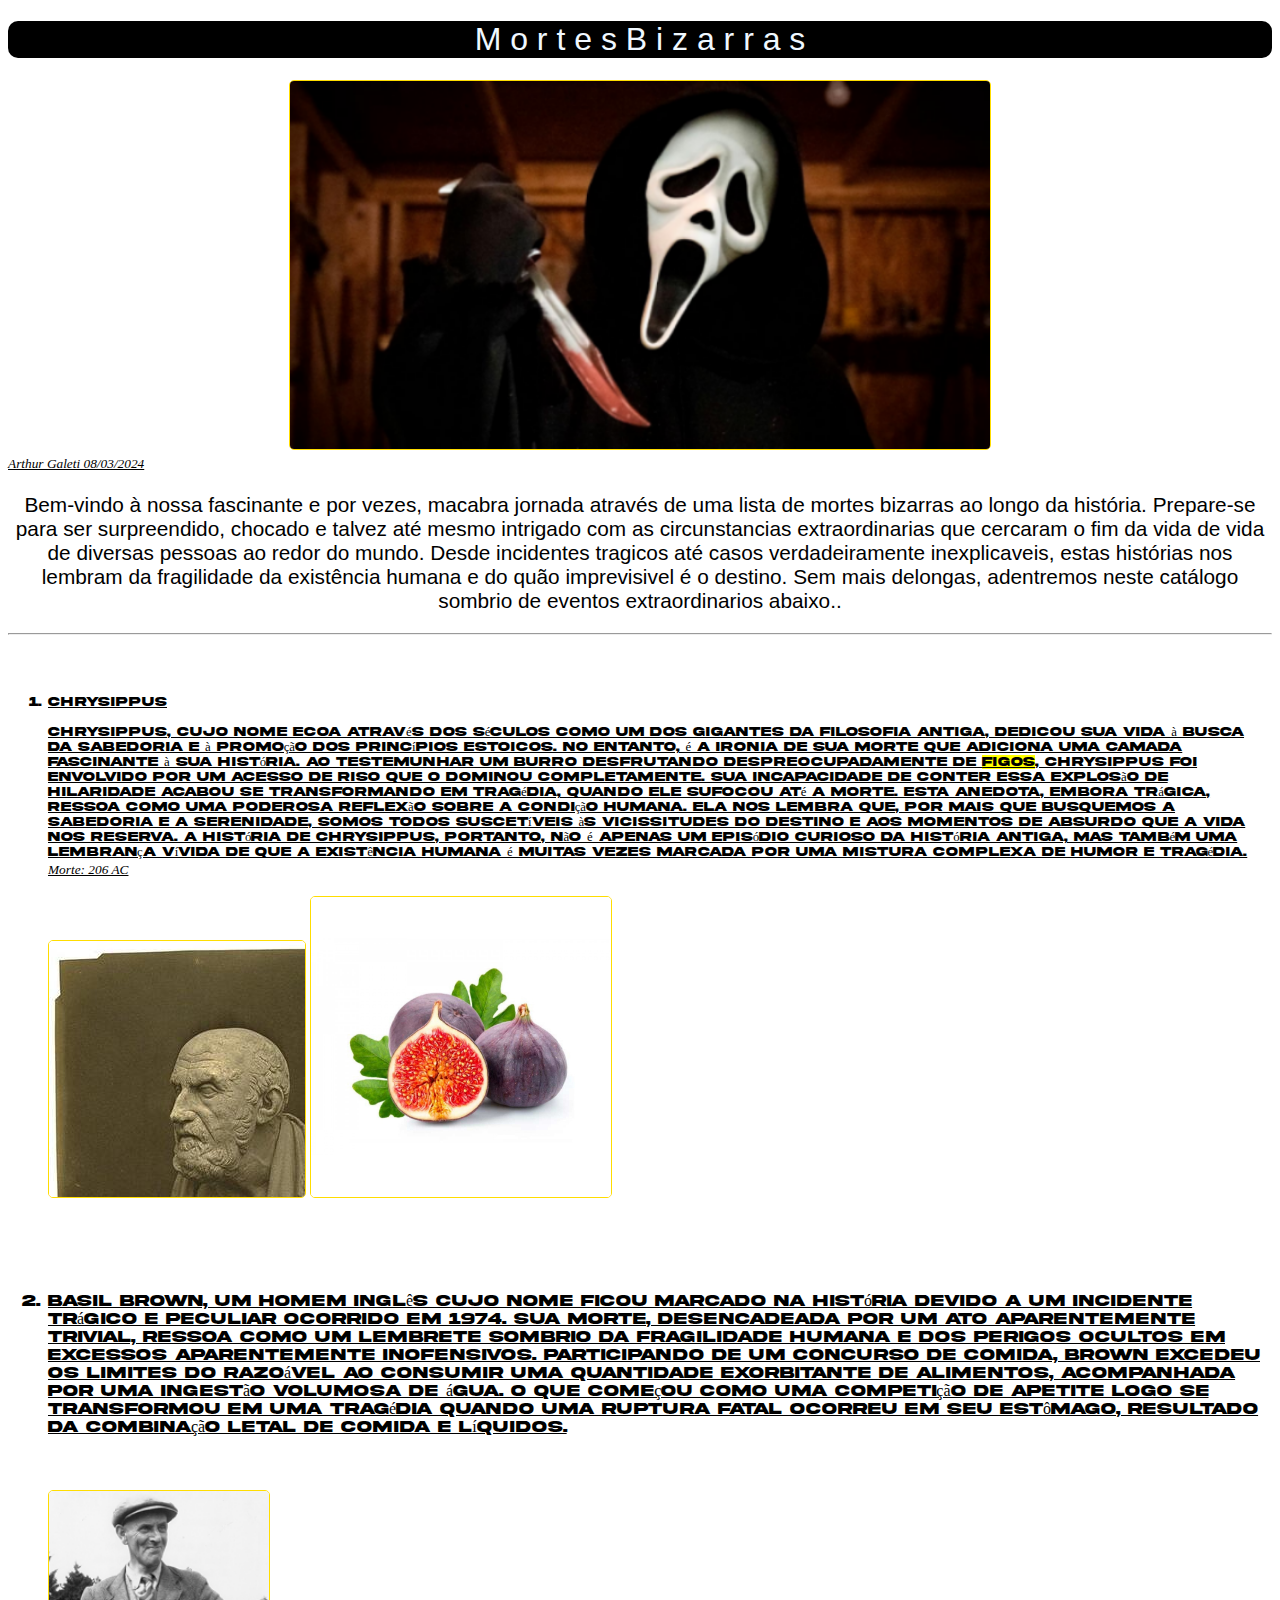
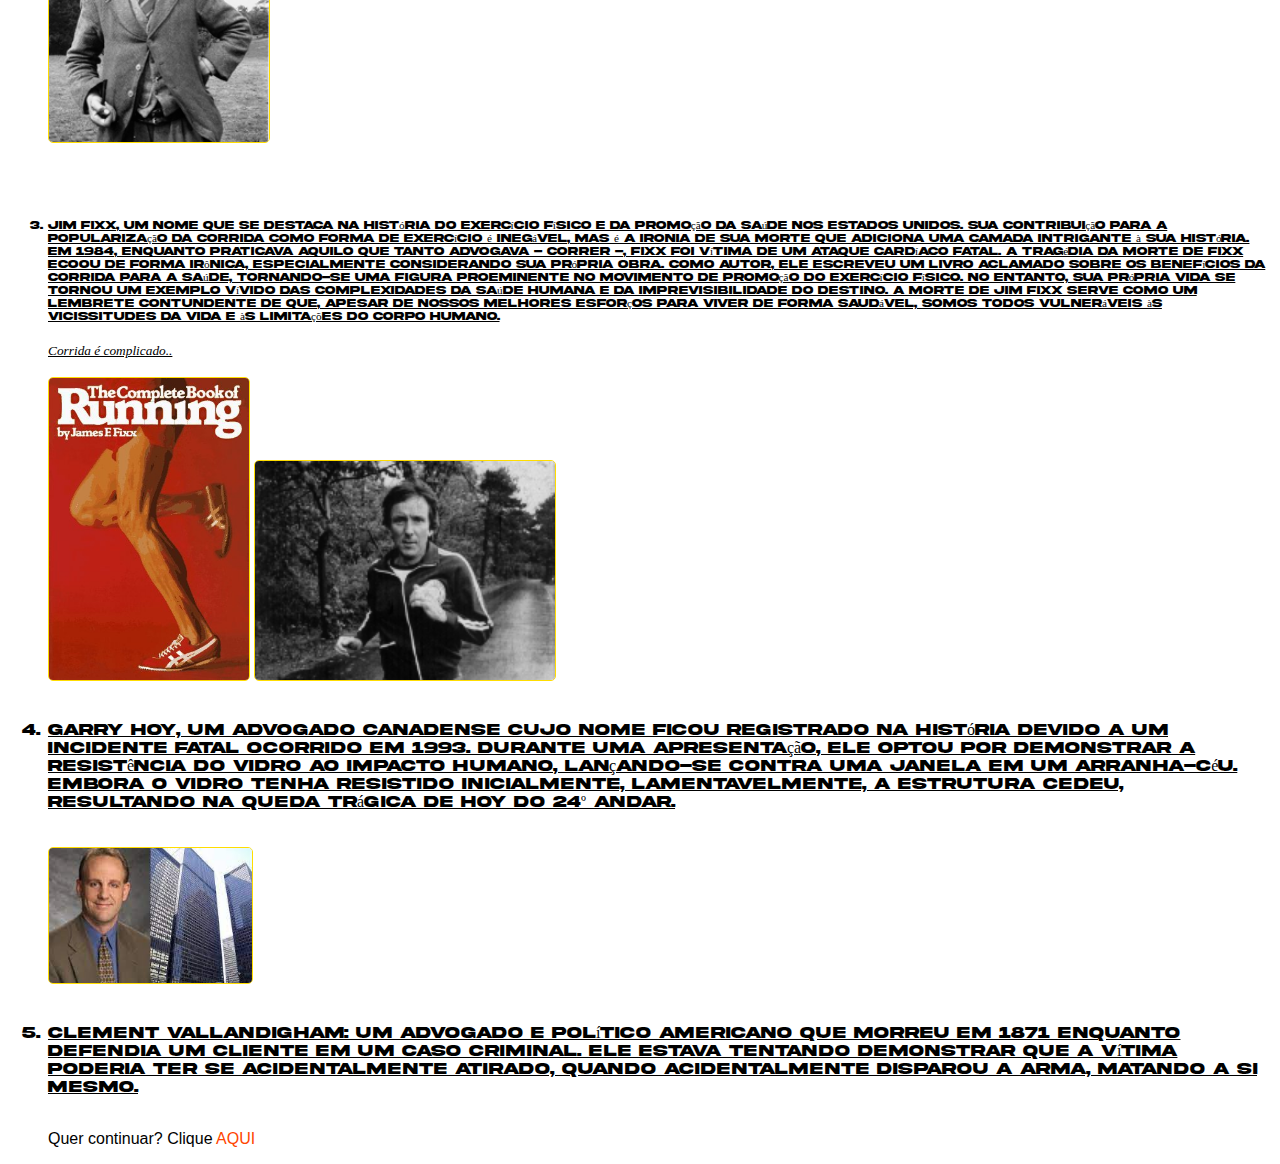
<file: trabalhos/site m/index.html>
<!DOCTYPE html>
<html lang="pt-br">
<head>
    <meta charset="UTF-8">
    <meta name="viewport" content="width=device-width, initial-scale=1.0">
    <title>Curiosidades Mortiferas</title>
    <link rel="shortcut icon" href="Nova pasta/icon.ico.jpg" type="image/x-icon">
    <link rel="stylesheet" href="style.css">

</head>
<body>
    <h1 style="border-radius: 10px;"> M o r t e s  B i z a r r a s </h1>
     <!--h1:hover {
            color: rgb(255, 0, 0)
           
    <h1 id="principal">Iceberg</h1>-->
    <!--id # e class .-->
    <!--tag span -->

    <div id="principal"> <img src="Nova pasta/panico.jpg" alt="Nova pasta/panico1.jpg"></div>


    <small>Arthur Galeti 08/03/2024</small>
    
    <p class="introducao">Bem-vindo à nossa fascinante e por vezes, macabra jornada através de uma lista de mortes bizarras ao longo da história. Prepare-se para ser surpreendido, chocado e talvez até mesmo intrigado com as circunstancias extraordinarias que cercaram o fim da vida de vida de diversas pessoas ao redor do mundo. Desde incidentes tragicos até casos verdadeiramente inexplicaveis, estas histórias nos lembram da fragilidade da existência humana e do quão imprevisivel é o destino. Sem mais delongas, adentremos neste catálogo sombrio de eventos extraordinarios abaixo..</p>
    <hr>
        <br>
        <br>
        <ol>
        <li style="font-size: 0.8em;">Chrysippus <br><br> Chrysippus, cujo nome ecoa através dos séculos como um dos gigantes da filosofia antiga, dedicou sua vida à busca da sabedoria e à promoção dos princípios estoicos. No entanto, é a ironia de sua morte que adiciona uma camada fascinante à sua história. Ao testemunhar um burro desfrutando despreocupadamente de <mark>figos</mark>, Chrysippus foi envolvido por um acesso de riso que o dominou completamente. Sua incapacidade de conter essa explosão de hilaridade acabou se transformando em tragédia, quando ele sufocou até a morte.

        Esta anedota, embora trágica, ressoa como uma poderosa reflexão sobre a condição humana. Ela nos lembra que, por mais que busquemos a sabedoria e a serenidade, somos todos suscetíveis às vicissitudes do destino e aos momentos de absurdo que a vida nos reserva. A história de Chrysippus, portanto, não é apenas um episódio curioso da história antiga, mas também uma lembrança vívida de que a existência humana é muitas vezes marcada por uma mistura complexa de humor e tragédia.</li>
        <small>Morte: 206 AC</small>
        <br>
        <br>
        <div>
            <img src="Nova pasta/default.jpg" alt="">
            <img src="Nova pasta/figos.jpg" alt="">
        </div>
        <br>
        <br>
        <br>
        <br>
        <br>
        <li>Basil Brown, um homem inglês cujo nome ficou marcado na história devido a um incidente trágico e peculiar ocorrido em 1974. Sua morte, desencadeada por um ato aparentemente trivial, ressoa como um lembrete sombrio da fragilidade humana e dos perigos ocultos em excessos aparentemente inofensivos. Participando de um concurso de comida, Brown excedeu os limites do razoável ao consumir uma quantidade exorbitante de alimentos, acompanhada por uma ingestão volumosa de água. O que começou como uma competição de apetite logo se transformou em uma tragédia quando uma ruptura fatal ocorreu em seu estômago, resultado da combinação letal de comida e líquidos.</li>
        <br>
        <br>
        <br>
        <div><img src="Nova pasta/basilbrown1resized_resized.png" alt=""></div>
        <br>
        <br>
        <br>
        <br>
        <li style="font-size: 0.7em;">
            Jim Fixx, um nome que se destaca na história do exercício físico e da promoção da saúde nos Estados Unidos. Sua contribuição para a popularização da corrida como forma de exercício é inegável, mas é a ironia de sua morte que adiciona uma camada intrigante à sua história. Em 1984, enquanto praticava aquilo que tanto advogava - correr -, Fixx foi vítima de um ataque cardíaco fatal.

            A tragédia da morte de Fixx ecoou de forma irônica, especialmente considerando sua própria obra. Como autor, ele escreveu um livro aclamado sobre os benefícios da corrida para a saúde, tornando-se uma figura proeminente no movimento de promoção do exercício físico. No entanto, sua própria vida se tornou um exemplo vívido das complexidades da saúde humana e da imprevisibilidade do destino. A morte de Jim Fixx serve como um lembrete contundente de que, apesar de nossos melhores esforços para viver de forma saudável, somos todos vulneráveis às vicissitudes da vida e às limitações do corpo humano.
        </li>
        <br>
        <small>Corrida é complicado..</small>
        <br>
        <br>
        <img src="Nova pasta/146115.jpg" alt="">
        <img src="Nova pasta/3456712_1.jpg" alt="">
        <br>
        <br>
        <br>
        <li>
            Garry Hoy, um advogado canadense cujo nome ficou registrado na história devido a um incidente fatal ocorrido em 1993. Durante uma apresentação, ele optou por demonstrar a resistência do vidro ao impacto humano, lançando-se contra uma janela em um arranha-céu. Embora o vidro tenha resistido inicialmente, lamentavelmente, a estrutura cedeu, resultando na queda trágica de Hoy do 24º andar. 
        </li>
        <br>
        <br>
        <img src="Nova pasta/download.jfif" style="height: 135px;" alt="">
        <br>
        <br>
        <br>
        <li>
            Clement Vallandigham: Um advogado e político americano que morreu em 1871 enquanto defendia um cliente em um caso criminal. Ele estava tentando demonstrar que a vítima poderia ter se acidentalmente atirado, quando acidentalmente disparou a arma, matando a si mesmo.
        </li>
        <br>
        <p>Quer continuar? Clique <a href="pag02.html">AQUI</a></p>
        
       


      

  
</body>
</html>
</file>
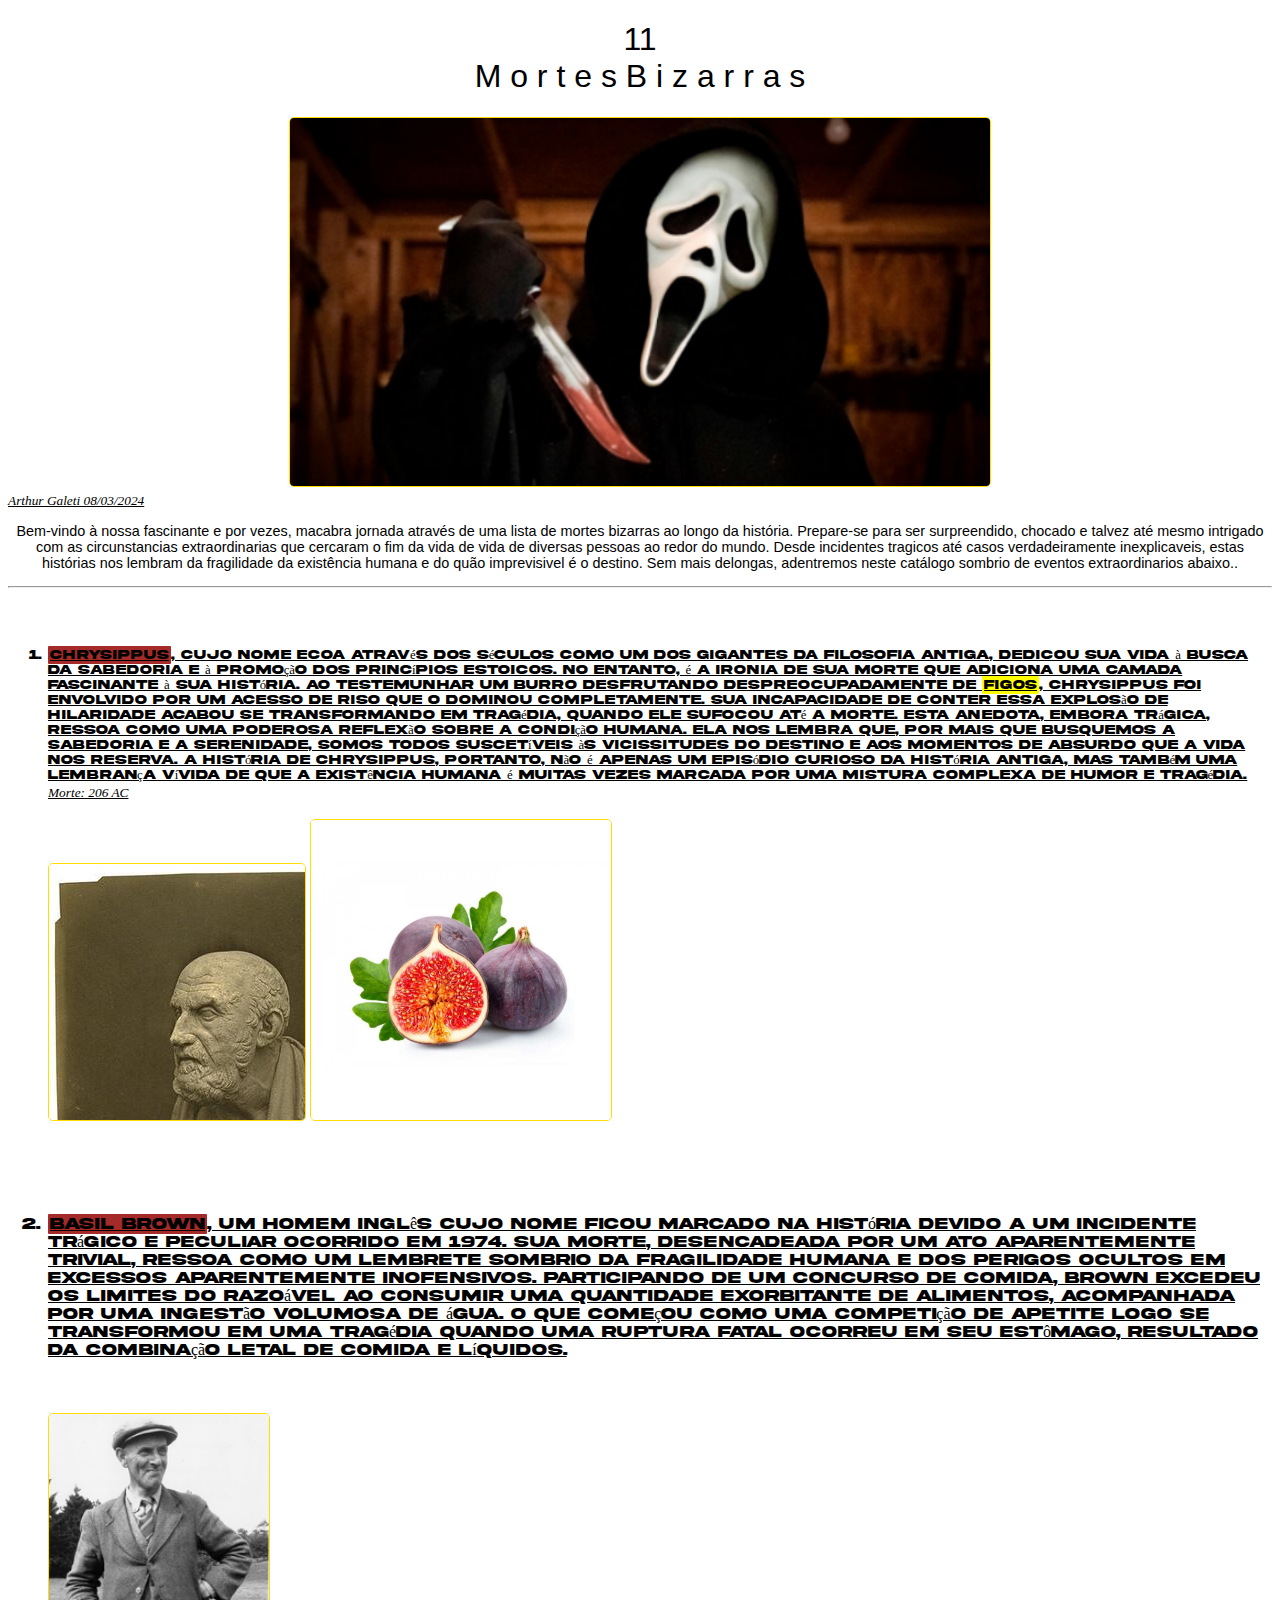
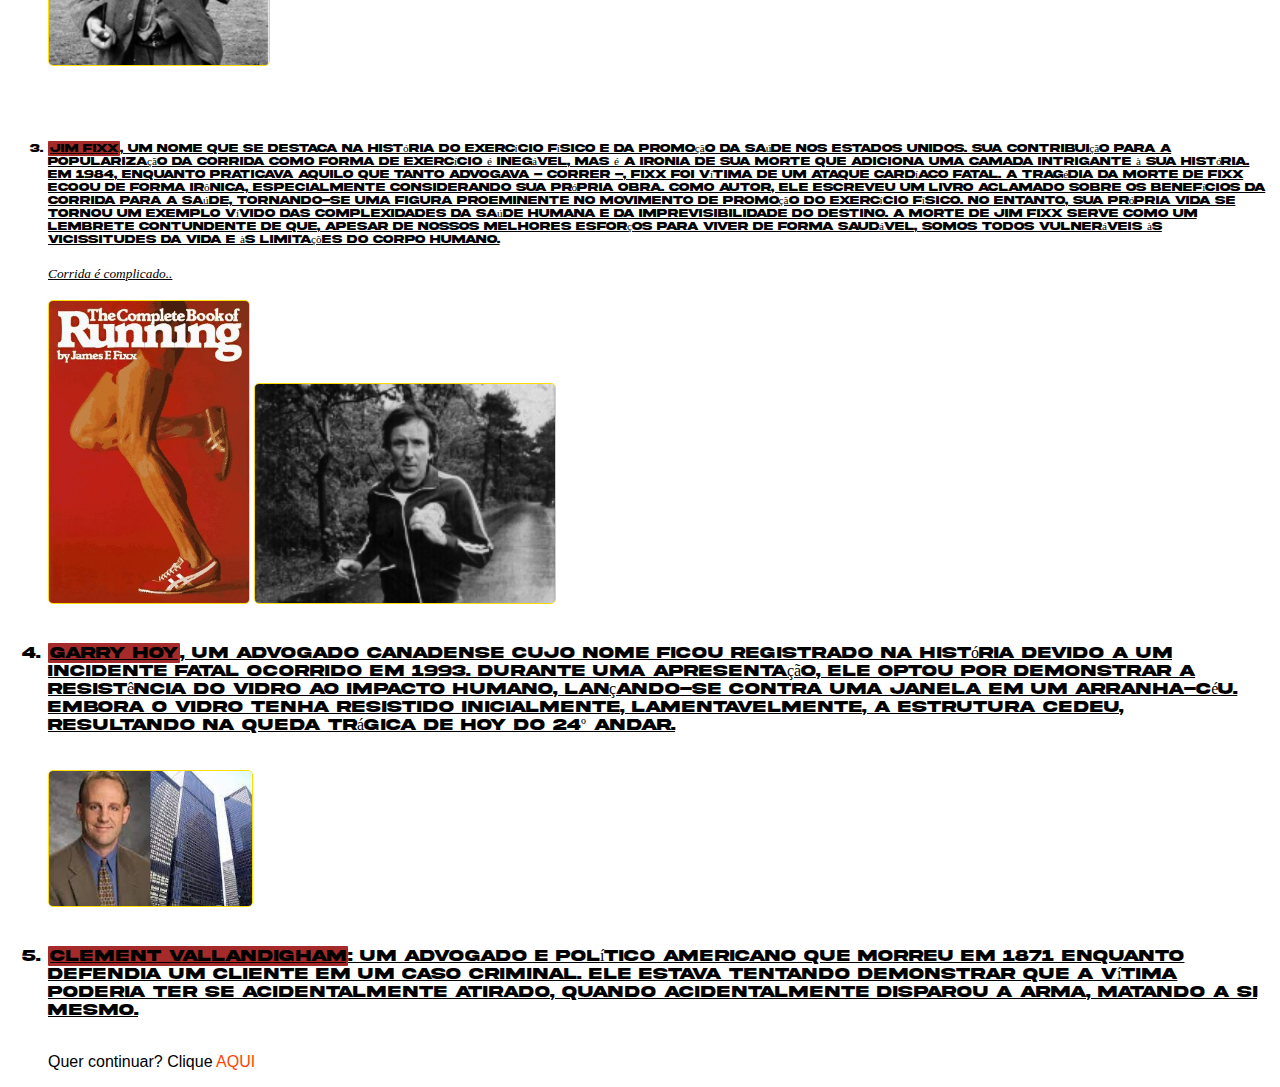
<file: trabalhos/site001/index.html>
<!DOCTYPE html>
<html lang="pt-br">
<head>
    <meta charset="UTF-8">
    <meta name="viewport" content="width=device-width, initial-scale=1.0">
    <title>11 mortes estranhas e reais</title>
    <link rel="shortcut icon" href="Nova pasta/icon.ico.jpg" type="image/x-icon">
    <link rel="stylesheet" href="style.css">

</head>
<body>
    <h1 style="border-radius: 10px;"> 11 <br>M o r t e s  B i z a r r a s </h1>
     <!--h1:hover {
            color: rgb(255, 0, 0)
           
    <h1 id="principal">Iceberg</h1>-->
    <!--id # e class .-->
    <!--tag span -->

    <div id="principal"> <img src="Nova pasta/panico.jpg" alt="Nova pasta/panico1.jpg"></div>


    <small>Arthur Galeti 08/03/2024</small>
    
    <p class="introducao" style="font-size: 0.9em;">Bem-vindo à nossa fascinante e por vezes, macabra jornada através de uma lista de mortes bizarras ao longo da história. Prepare-se para ser surpreendido, chocado e talvez até mesmo intrigado com as circunstancias extraordinarias que cercaram o fim da vida de vida de diversas pessoas ao redor do mundo. Desde incidentes tragicos até casos verdadeiramente inexplicaveis, estas histórias nos lembram da fragilidade da existência humana e do quão imprevisivel é o destino. Sem mais delongas, adentremos neste catálogo sombrio de eventos extraordinarios abaixo..</p>
    <hr>
        <br>
        <br>
        <ol>
        <li style="font-size: 0.8em;"><mark style="background-color: brown;">Chrysippus</mark>, cujo nome ecoa através dos séculos como um dos gigantes da filosofia antiga, dedicou sua vida à busca da sabedoria e à promoção dos princípios estoicos. No entanto, é a ironia de sua morte que adiciona uma camada fascinante à sua história. Ao testemunhar um burro desfrutando despreocupadamente de <mark>figos</mark>, Chrysippus foi envolvido por um acesso de riso que o dominou completamente. Sua incapacidade de conter essa explosão de hilaridade acabou se transformando em tragédia, quando ele sufocou até a morte.

        Esta anedota, embora trágica, ressoa como uma poderosa reflexão sobre a condição humana. Ela nos lembra que, por mais que busquemos a sabedoria e a serenidade, somos todos suscetíveis às vicissitudes do destino e aos momentos de absurdo que a vida nos reserva. A história de Chrysippus, portanto, não é apenas um episódio curioso da história antiga, mas também uma lembrança vívida de que a existência humana é muitas vezes marcada por uma mistura complexa de humor e tragédia.</li>
        <small>Morte: 206 AC</small>
        <br>
        <br>
        <div>
            <img src="Nova pasta/default.jpg" alt="">
            <img src="Nova pasta/figos.jpg" alt="">
        </div>
        <br>
        <br>
        <br>
        <br>
        <br>
        <li><mark style="background-color: brown;">Basil Brown</mark>, um homem inglês cujo nome ficou marcado na história devido a um incidente trágico e peculiar ocorrido em 1974. Sua morte, desencadeada por um ato aparentemente trivial, ressoa como um lembrete sombrio da fragilidade humana e dos perigos ocultos em excessos aparentemente inofensivos. Participando de um concurso de comida, Brown excedeu os limites do razoável ao consumir uma quantidade exorbitante de alimentos, acompanhada por uma ingestão volumosa de água. O que começou como uma competição de apetite logo se transformou em uma tragédia quando uma ruptura fatal ocorreu em seu estômago, resultado da combinação letal de comida e líquidos.</li>
        <br>
        <br>
        <br>
        <div><img src="Nova pasta/basilbrown1resized_resized.png" alt=""></div>
        <br>
        <br>
        <br>
        <br>
        <li style="font-size: 0.7em;">
            <mark style="background-color: brown;">Jim Fixx</mark>, um nome que se destaca na história do exercício físico e da promoção da saúde nos Estados Unidos. Sua contribuição para a popularização da corrida como forma de exercício é inegável, mas é a ironia de sua morte que adiciona uma camada intrigante à sua história. Em 1984, enquanto praticava aquilo que tanto advogava - correr -, Fixx foi vítima de um ataque cardíaco fatal.

            A tragédia da morte de Fixx ecoou de forma irônica, especialmente considerando sua própria obra. Como autor, ele escreveu um livro aclamado sobre os benefícios da corrida para a saúde, tornando-se uma figura proeminente no movimento de promoção do exercício físico. No entanto, sua própria vida se tornou um exemplo vívido das complexidades da saúde humana e da imprevisibilidade do destino. A morte de Jim Fixx serve como um lembrete contundente de que, apesar de nossos melhores esforços para viver de forma saudável, somos todos vulneráveis às vicissitudes da vida e às limitações do corpo humano.
        </li>
        <br>
        <small>Corrida é complicado..</small>
        <br>
        <br>
        <img src="Nova pasta/146115.jpg" alt="">
        <img src="Nova pasta/3456712_1.jpg" alt="">
        <br>
        <br>
        <br>
        <li>
            <mark style="background-color: brown;">Garry Hoy</mark>, um advogado canadense cujo nome ficou registrado na história devido a um incidente fatal ocorrido em 1993. Durante uma apresentação, ele optou por demonstrar a resistência do vidro ao impacto humano, lançando-se contra uma janela em um arranha-céu. Embora o vidro tenha resistido inicialmente, lamentavelmente, a estrutura cedeu, resultando na queda trágica de Hoy do 24º andar. 
        </li>
        <br>
        <br>
        <img src="Nova pasta/download.jfif" style="height: 135px;" alt="">
        <br>
        <br>
        <br>
        <li>
            <mark style="background-color: brown;">Clement Vallandigham</mark>: Um advogado e político americano que morreu em 1871 enquanto defendia um cliente em um caso criminal. Ele estava tentando demonstrar que a vítima poderia ter se acidentalmente atirado, quando acidentalmente disparou a arma, matando a si mesmo.
        </li>
        <br>
        <p>Quer continuar? Clique <a href="pag02.html">AQUI</a></p>
        
       


      

  
</body>
</html>
</file>
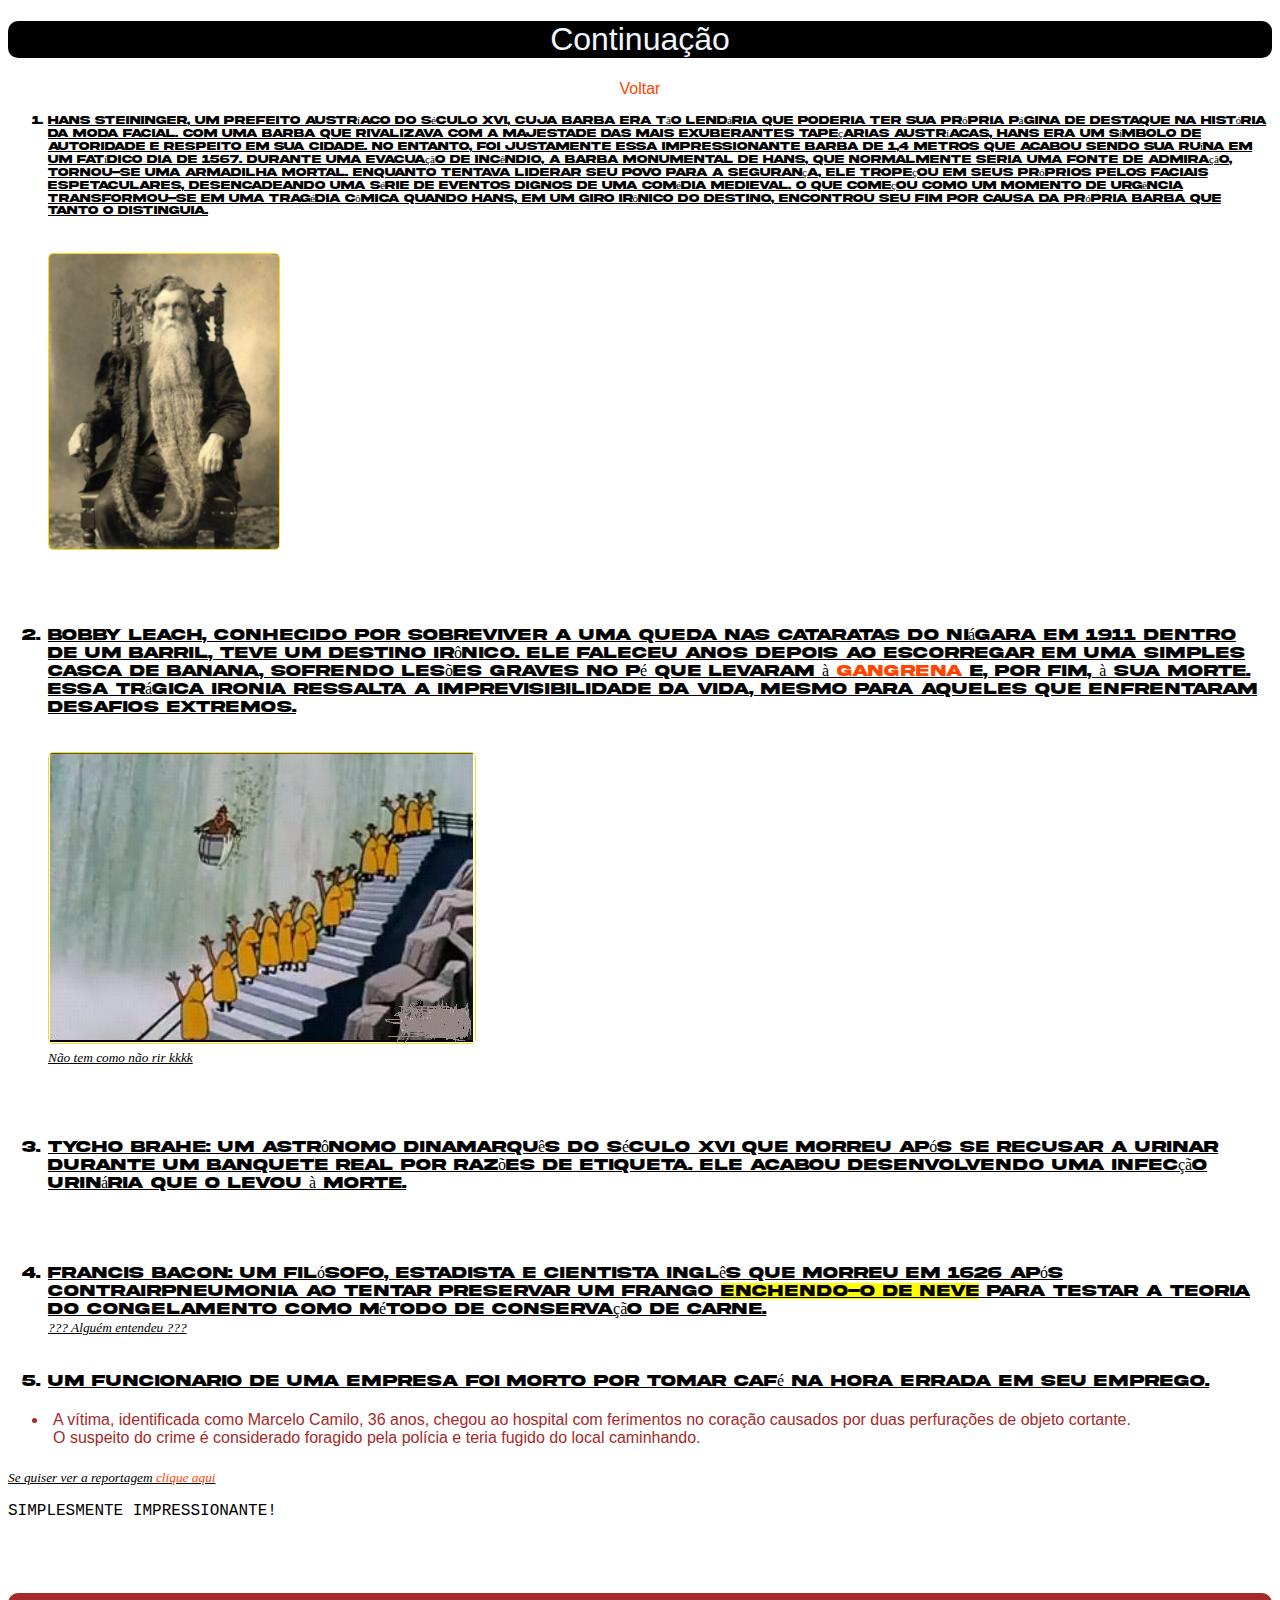
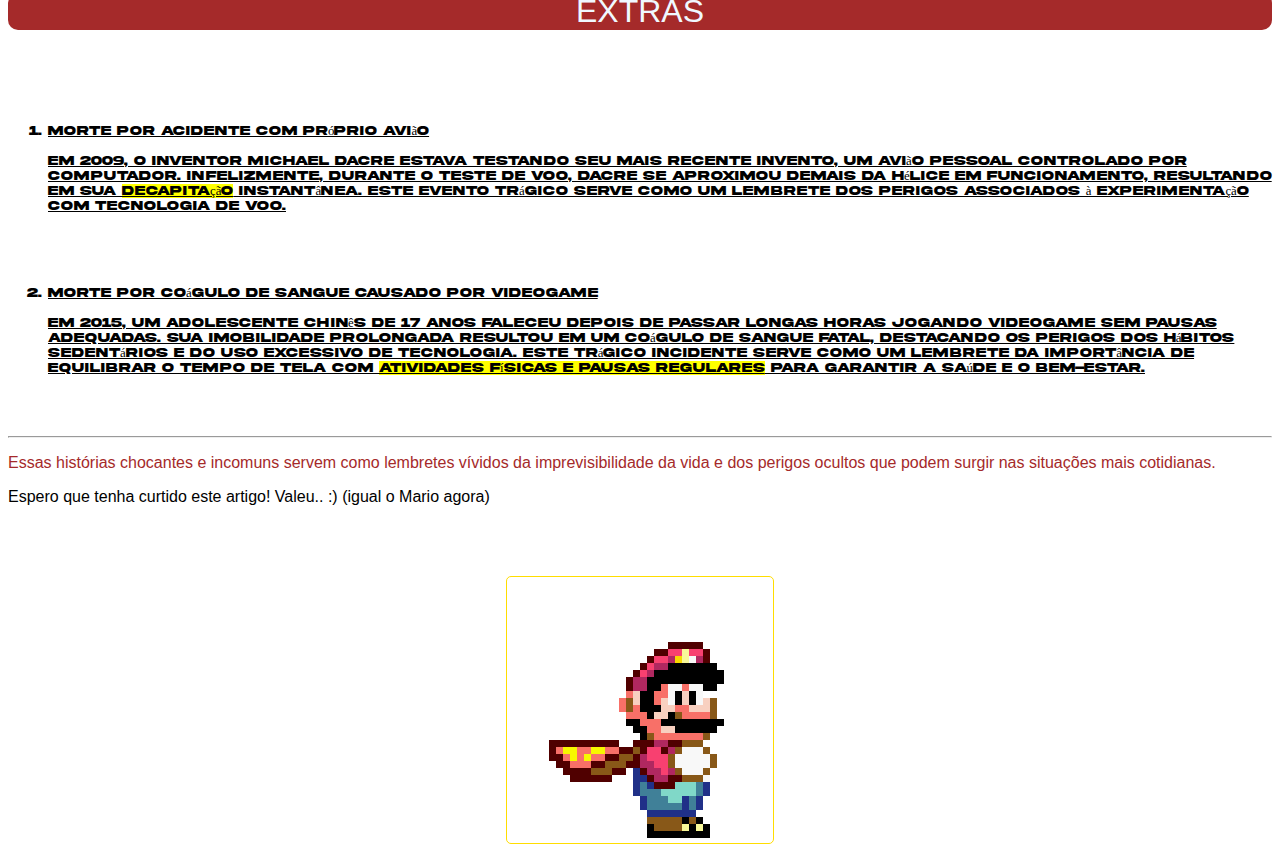
<file: trabalhos/site m/pag02.html>
<!DOCTYPE html>
<html lang="pt-br">
<head>
    <meta charset="UTF-8">
    <meta name="viewport" content="width=device-width, initial-scale=1.0">
    <title>página 02</title>
    <link rel="stylesheet" href="style.css">
    <link rel="shortcut icon" href="Nova pasta/icon.ico" type="image/x-icon">
    <style>
        img.dif{
            margin: auto;
            display: block;
            margin-bottom: 20px;
        }

        .extra{
            background-color: brown;
        }
    </style>
  

 
</head>
<body>
    <h1 style="border-radius: 10px;">Continuação</h1>
    <p style="text-align: center;"><a href="index.html">Voltar</a></p>
    <ol>
        <li style="font-size: 0.7em;">
            Hans Steininger, um prefeito austríaco do século XVI, cuja barba era tão lendária que poderia ter sua própria página de destaque na história da moda facial. Com uma barba que rivalizava com a majestade das mais exuberantes tapeçarias austríacas, Hans era um símbolo de autoridade e respeito em sua cidade. No entanto, foi justamente essa impressionante barba de 1,4 metros que acabou sendo sua ruína em um fatídico dia de 1567.

            Durante uma evacuação de incêndio, a barba monumental de Hans, que normalmente seria uma fonte de admiração, tornou-se uma armadilha mortal. Enquanto tentava liderar seu povo para a segurança, ele tropeçou em seus próprios pelos faciais espetaculares, desencadeando uma série de eventos dignos de uma comédia medieval. O que começou como um momento de urgência transformou-se em uma tragédia cômica quando Hans, em um giro irônico do destino, encontrou seu fim por causa da própria barba que tanto o distinguia.
        </li>
    
    <br>
    <br>
    <div><img src="Nova pasta/strange-death-beard-cabinet-of-curiosities.jpg" alt=""></div>
    <br>
    <br>
    <br>
    <br>
        <li>
            Bobby Leach, conhecido por sobreviver a uma queda nas Cataratas do Niágara em 1911 dentro de um barril, teve um destino irônico. Ele faleceu anos depois ao escorregar em uma simples casca de banana, sofrendo lesões graves no pé que levaram à <a href="https://www.google.com/search?q=gangrena&source=lmns&bih=660&biw=1381&hl=pt-BR&sa=X&ved=2ahUKEwiRktWr2OSEAxUuArkGHeaVB_cQ0pQJKAB6BAgBEAI">gangrena</a> e, por fim, à sua morte. Essa trágica ironia ressalta a imprevisibilidade da vida, mesmo para aqueles que enfrentaram desafios extremos.
        </li>
    <br>
    <br>
        <img src="Nova pasta/pica-pau-cataratas.jpeg" alt="barril">
        <br>
        <small>Não tem como não rir kkkk</small>
    <br>
    <br>
    <br>
    <br>
    <br>
        <li>Tycho Brahe: Um astrônomo dinamarquês do século XVI que morreu após se recusar a urinar durante um banquete real por razões de etiqueta. Ele acabou desenvolvendo uma infecção urinária que o levou à morte.</li>
    <br>
    <br>
    <br>
    <br>
        <li>
            Francis Bacon: Um filósofo, estadista e cientista inglês que morreu em 1626 após contrairpneumonia ao tentar preservar um frango <mark>enchendo-o de neve</mark> para testar a teoria do congelamento como método de conservação de carne.
            
        </li>
        <small>??? Alguém entendeu ??? </small>
    
    <br>
    <br>
    <br>

        <li>Um funcionario de uma empresa foi morto por tomar café na hora errada em seu emprego.</li>
    </ol>
    <ul>
        <li class="dif">
            A vítima, identificada como Marcelo Camilo, 36 anos, chegou ao hospital com ferimentos no coração causados por duas perfurações de objeto cortante. <br>      
            O suspeito do crime é considerado foragido pela polícia e teria fugido do local caminhando.
        </li>
    </ul>
    <small>Se quiser ver a reportagem <a href="https://www.youtube.com/watch?v=5DbzxM69KjA" target="_blank">clique aqui</a></small>
    <br>

    <p style="font-family: 'Courier New', Courier, monospace;">SIMPLESMENTE IMPRESSIONANTE!</p>
   
    <br>
    <br>
    <h1 style="border-radius: 10px;" class="extra">EXTRAS</h1>
    <ol>
    <br>
    <br>
    <br> 
    <br>
        <li style="font-size: 0.8em;">Morte por acidente com próprio avião <br><br>Em 2009, o inventor Michael Dacre estava testando seu mais recente invento, um avião pessoal controlado por computador. Infelizmente, durante o teste de voo, Dacre se aproximou demais da hélice em funcionamento, resultando em sua <mark>decapitação</mark> instantânea. Este evento trágico serve como um lembrete dos perigos associados à experimentação com tecnologia de voo.</li>    
   
    <br>
    <br>
    <br>
    <br>
        <li style="font-size: 0.8em;">Morte por coágulo de sangue causado por videogame <br><br>Em 2015, um adolescente chinês de 17 anos faleceu depois de passar longas horas jogando videogame sem pausas adequadas. Sua imobilidade prolongada resultou em um coágulo de sangue fatal, destacando os perigos dos hábitos sedentários e do uso excessivo de tecnologia. Este trágico incidente serve como um lembrete da importância de equilibrar o tempo de tela com <mark>atividades físicas e pausas regulares</mark> para garantir a saúde e o bem-estar.</li>
    </ol>
   
    <br>
    <br>
   
       
 
    

<hr>
<p style="color: brown;">Essas histórias chocantes e incomuns servem como lembretes vívidos da imprevisibilidade da vida e dos perigos ocultos que podem surgir nas situações mais cotidianas.</p>
<p>Espero que tenha curtido este artigo! Valeu.. :) (igual o Mario agora) </p>
<br>
<br>
<br>
<img src="Nova pasta/mkt.gif" alt="gif" class="dif">
</body>
</html>
</file>
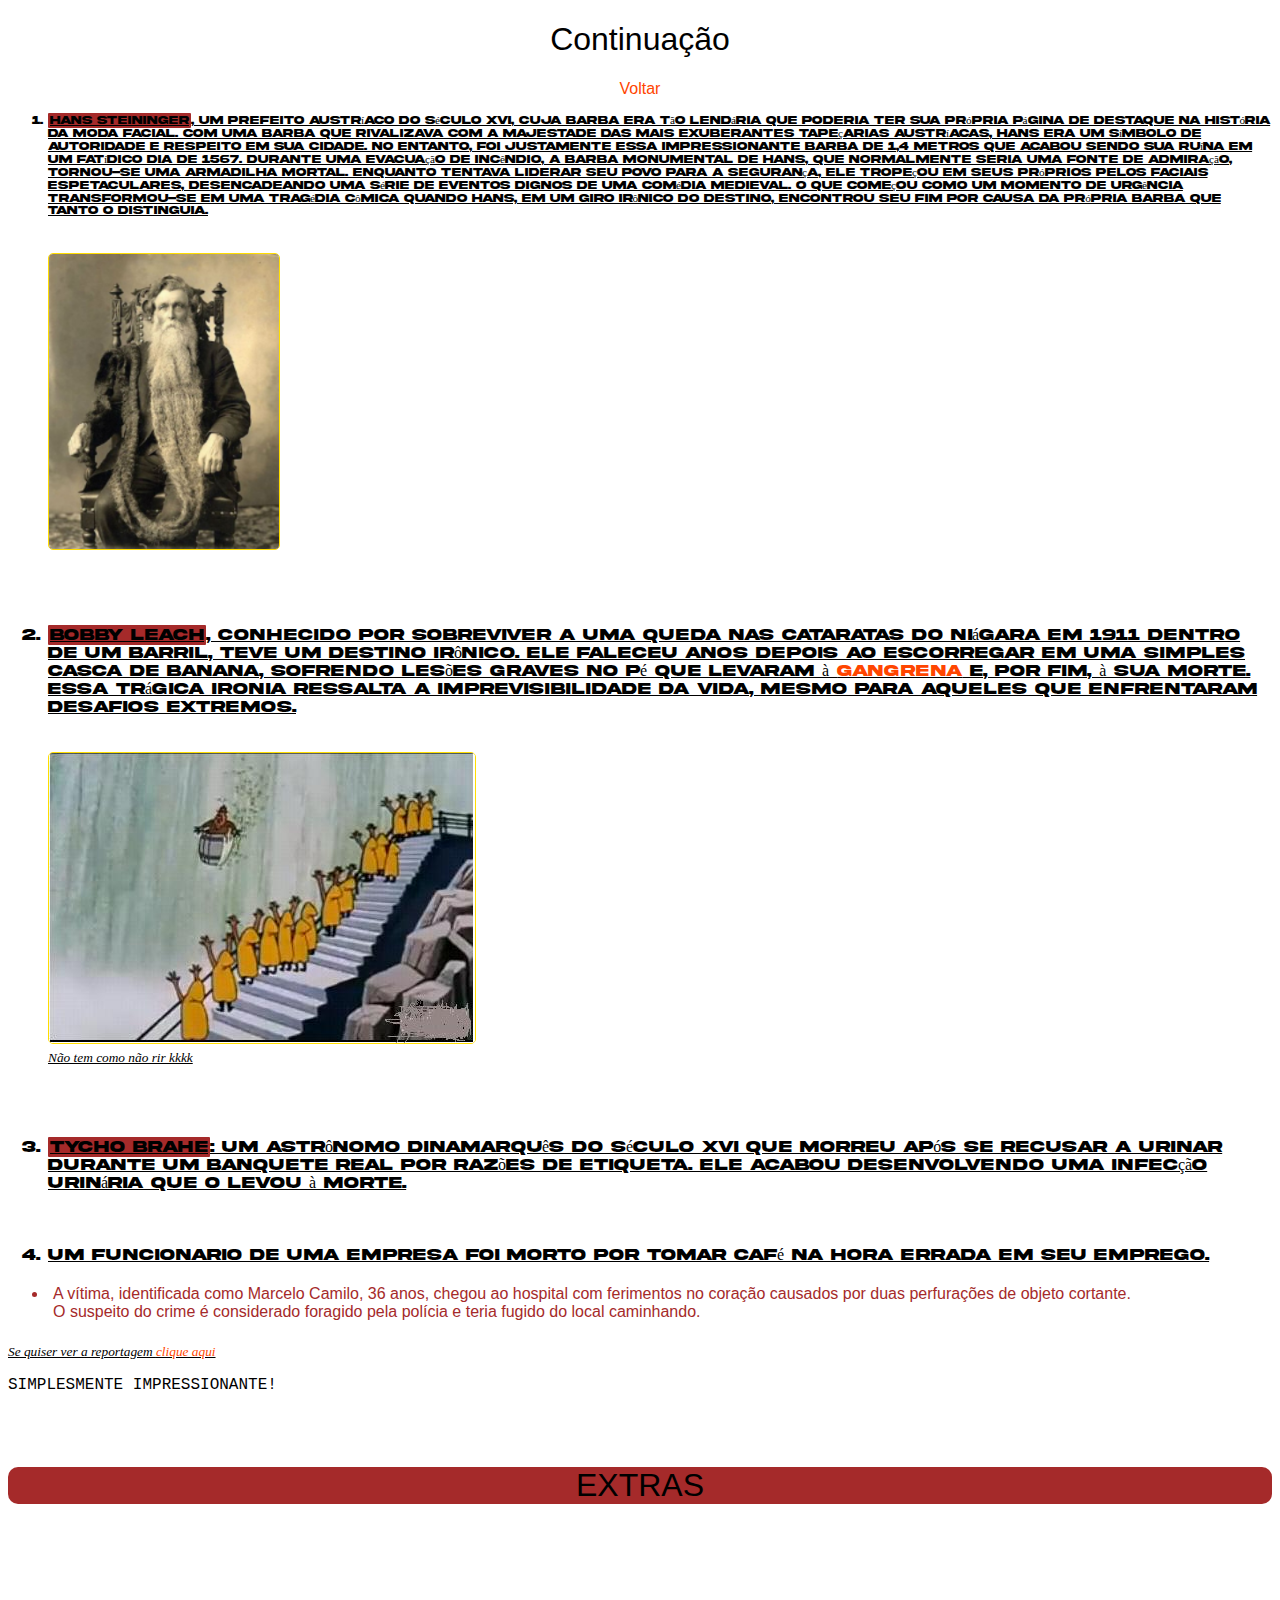
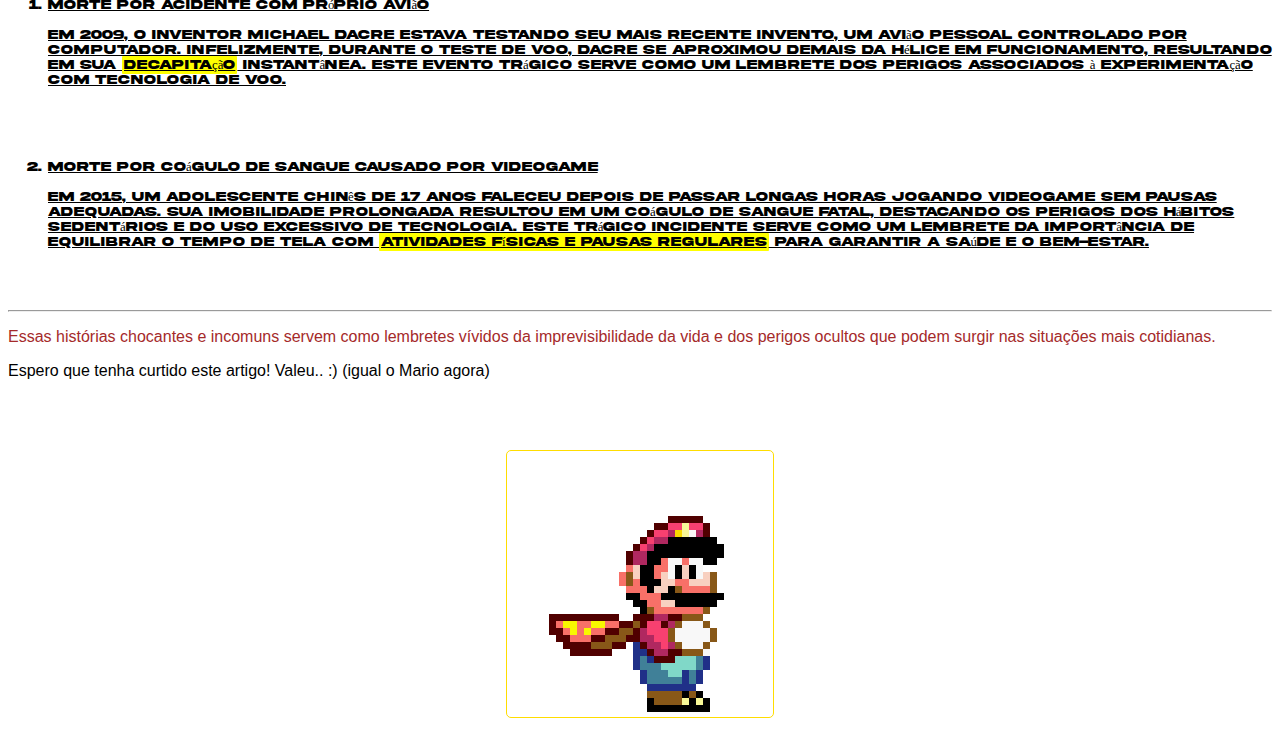
<file: trabalhos/site001/pag02.html>
<!DOCTYPE html>
<html lang="pt-br">
<head>
    <meta charset="UTF-8">
    <meta name="viewport" content="width=device-width, initial-scale=1.0">
    <title>11 mortes estranhas e reais</title>
    <link rel="stylesheet" href="style.css">
    <link rel="shortcut icon" href="Nova pasta/icon.ico.jpg" type="image/x-icon">

    <link rel="shortcut icon" href="Nova pasta/icon.ico" type="image/x-icon">
    <style>
        img.dif{
            margin: auto;
            display: block;
            margin-bottom: 20px;
        }

        .extra{
            background-color: brown;
        }
    </style>
  

 
</head>
<body>
    <h1 style="border-radius: 10px;">Continuação</h1>
    <p style="text-align: center;"><a href="index.html">Voltar</a></p>
    <ol>
        <li style="font-size: 0.7em;">
            <mark style="background-color: brown;">Hans Steininger</mark>, um prefeito austríaco do século XVI, cuja barba era tão lendária que poderia ter sua própria página de destaque na história da moda facial. Com uma barba que rivalizava com a majestade das mais exuberantes tapeçarias austríacas, Hans era um símbolo de autoridade e respeito em sua cidade. No entanto, foi justamente essa impressionante barba de 1,4 metros que acabou sendo sua ruína em um fatídico dia de 1567.

            Durante uma evacuação de incêndio, a barba monumental de Hans, que normalmente seria uma fonte de admiração, tornou-se uma armadilha mortal. Enquanto tentava liderar seu povo para a segurança, ele tropeçou em seus próprios pelos faciais espetaculares, desencadeando uma série de eventos dignos de uma comédia medieval. O que começou como um momento de urgência transformou-se em uma tragédia cômica quando Hans, em um giro irônico do destino, encontrou seu fim por causa da própria barba que tanto o distinguia.
        </li>
    
    <br>
    <br>
    <div><img src="Nova pasta/strange-death-beard-cabinet-of-curiosities.jpg" alt=""></div>
    <br>
    <br>
    <br>
    <br>
        <li>
            <mark style="background-color: brown;">Bobby Leach</mark>, conhecido por sobreviver a uma queda nas Cataratas do Niágara em 1911 dentro de um barril, teve um destino irônico. Ele faleceu anos depois ao escorregar em uma simples casca de banana, sofrendo lesões graves no pé que levaram à <a href="https://www.google.com/search?q=gangrena&source=lmns&bih=660&biw=1381&hl=pt-BR&sa=X&ved=2ahUKEwiRktWr2OSEAxUuArkGHeaVB_cQ0pQJKAB6BAgBEAI">gangrena</a> e, por fim, à sua morte. Essa trágica ironia ressalta a imprevisibilidade da vida, mesmo para aqueles que enfrentaram desafios extremos.
        </li>
    <br>
    <br>
        <img src="Nova pasta/pica-pau-cataratas.jpeg" alt="barril">
        <br>
        <small>Não tem como não rir kkkk</small>
    <br>
    <br>
    <br>
    <br>
    <br>
        <li><mark style="background-color: brown;">Tycho Brahe</mark>: Um astrônomo dinamarquês do século XVI que morreu após se recusar a urinar durante um banquete real por razões de etiqueta. Ele acabou desenvolvendo uma infecção urinária que o levou à morte.</li>
    <br>
    <br>
    <br>
    
    <li>Um funcionario de uma empresa foi morto por tomar café na hora errada em seu emprego.</li>
    </ol>
    <ul>
        <li class="dif">
            A vítima, identificada como Marcelo Camilo, 36 anos, chegou ao hospital com ferimentos no coração causados por duas perfurações de objeto cortante. <br>      
            O suspeito do crime é considerado foragido pela polícia e teria fugido do local caminhando.
        </li>
    </ul>
    <small>Se quiser ver a reportagem <a href="https://www.youtube.com/watch?v=5DbzxM69KjA" target="_blank">clique aqui</a></small>
    <br>

    <p style="font-family: 'Courier New', Courier, monospace;">SIMPLESMENTE IMPRESSIONANTE!</p>
   
    <br>
    <br>
    <h1 style="border-radius: 10px;" class="extra">EXTRAS</h1>
    <ol>
    <br>
    <br>
    <br> 
    <br>
        <li style="font-size: 0.8em;">Morte por acidente com próprio avião <br><br>Em 2009, o inventor Michael Dacre estava testando seu mais recente invento, um avião pessoal controlado por computador. Infelizmente, durante o teste de voo, Dacre se aproximou demais da hélice em funcionamento, resultando em sua <mark>decapitação</mark> instantânea. Este evento trágico serve como um lembrete dos perigos associados à experimentação com tecnologia de voo.</li>    
   
    <br>
    <br>
    <br>
    <br>
        <li style="font-size: 0.8em;">Morte por coágulo de sangue causado por videogame <br><br>Em 2015, um adolescente chinês de 17 anos faleceu depois de passar longas horas jogando videogame sem pausas adequadas. Sua imobilidade prolongada resultou em um coágulo de sangue fatal, destacando os perigos dos hábitos sedentários e do uso excessivo de tecnologia. Este trágico incidente serve como um lembrete da importância de equilibrar o tempo de tela com <mark>atividades físicas e pausas regulares</mark> para garantir a saúde e o bem-estar.</li>
    </ol>
   
    <br>
    <br>
   
       
 
    

<hr>
<p style="color: brown;">Essas histórias chocantes e incomuns servem como lembretes vívidos da imprevisibilidade da vida e dos perigos ocultos que podem surgir nas situações mais cotidianas.</p>
<p>Espero que tenha curtido este artigo! Valeu.. :) (igual o Mario agora) </p>
<br>
<br>
<br>
<img src="Nova pasta/mkt.gif" alt="gif" class="dif">
</body>
</html>
</file>
<file: trabalhos/site m/style.css>
@font-face {
    font-family: 'pinto';
    src: url('Akira Expanded Demo.otf') format('opentype');

}
h1 {
    font-family: Impact, Haettenschweiler, 'Arial Narrow Bold', sans-serif;
    font-weight: lighter;
    text-align: center;
    background-color: rgb(0, 0, 0);
    color: aliceblue;
 
}
li {
    font-family: 'pinto';
    text-decoration: underline;
   

}


a {
    text-decoration: none;
    color: orangered;
}

p {
    font-family: 'Franklin Gothic Medium', 'Arial Narrow', Arial, sans-serif;
    font-weight: light;
}


h1#principal {
  
}

img{
    border: 1px solid rgb(255, 221, 0);
    border-radius: 5px;

    
    
}

#principal {
    text-align: center;
}

.introducao{
    text-align: center;

    font-size: clamp(1em, 1em + 1vw, 1.3em);
    font-family: sans-serif;
    
  
}

small{
font-style: italic;
text-decoration: underline;
}




@media only screen and (max-width: 500px) {
img {
    width: 90%;
    }
}

.dif {
color: brown;
font-size: 1em;
text-decoration: none;
padding: 5px;
font-family: 'Franklin Gothic Medium', 'Arial Narrow', Arial, sans-serif;
}
</file>
<file: trabalhos/site001/style.css>
@font-face {
    font-family: 'pinto';
    src: url('Akira Expanded Demo.otf') format('opentype');

}
h1 {
    font-family: Impact, Haettenschweiler, 'Arial Narrow Bold', sans-serif;
    font-weight: lighter;
    text-align: center;
    color: rgb(0, 0, 0);
 
}
li {
    font-family: 'pinto';
    text-decoration: underline;
   

}


a {
    text-decoration: none;
    color: orangered;
}

p {
    font-family: 'Franklin Gothic Medium', 'Arial Narrow', Arial, sans-serif;
    font-weight: light;
   
}


h1#principal {
  
}

img{
    border: 1px solid rgb(255, 221, 0);
    border-radius: 5px;
    

    
    
}

#principal {
    text-align: center;
}

.introducao{
    text-align: center;
    font-size: clamp(1em, 1em + 1vw, 1.3em);
    font-family: sans-serif;
    
  
}

small{
font-style: italic;
text-decoration: underline;
}




@media only screen and (max-width: 500px) {
img {
    width: 90%;
    }
}

.dif {
color: brown;
font-size: 1em;
text-decoration: none;
padding: 5px;
font-family: 'Franklin Gothic Medium', 'Arial Narrow', Arial, sans-serif;
}

mark {
    padding: 2px;
    border-radius: 1px;
}
</file>
